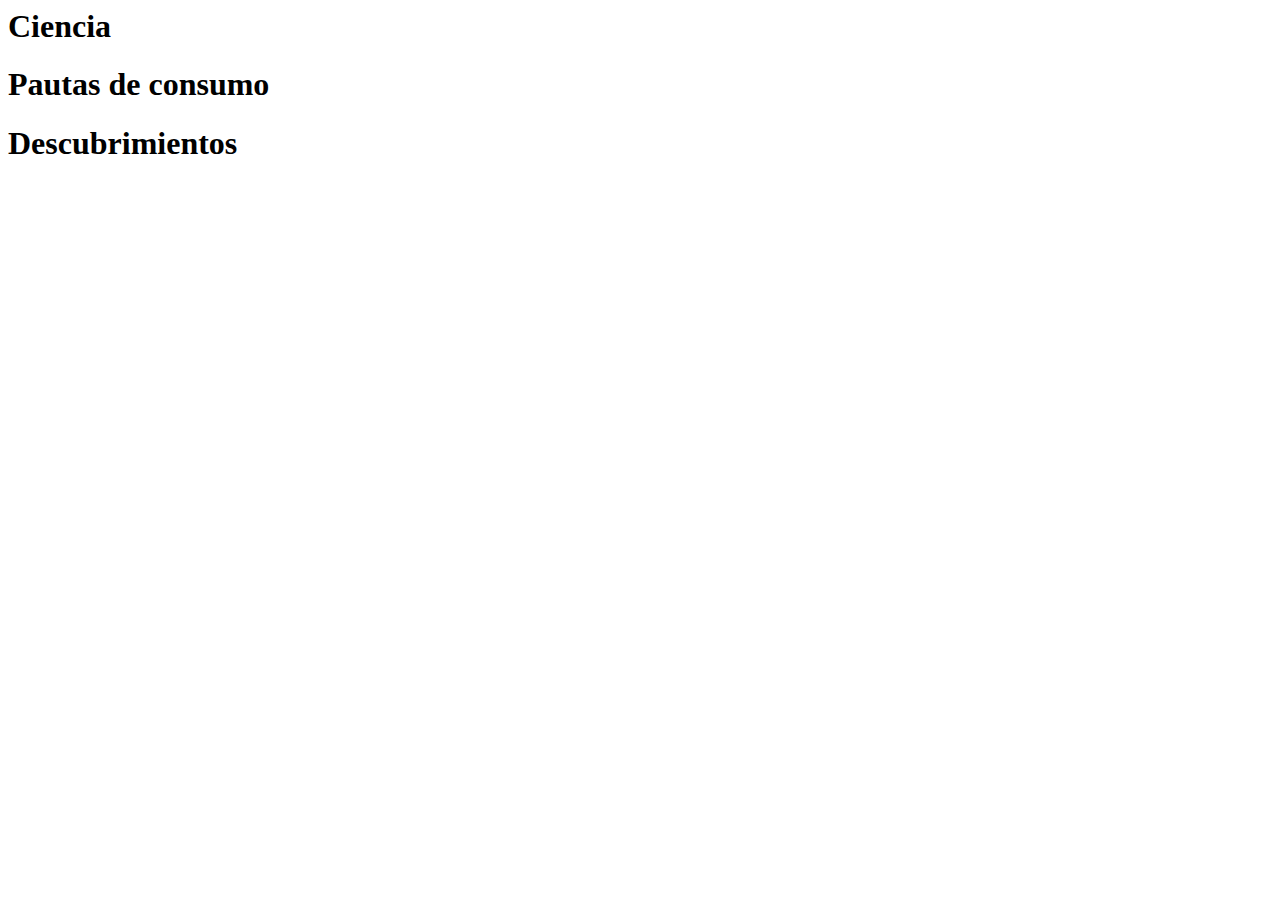
<file: banners/ciencias.html>
<!--<html lang="es-MX" >  <meta name="viewport" content="width=device-width, initial-scale=1">
<link rel="stylesheet" href="./banners.css"> <link href='https://fonts.googleapis.com/css?family=Merriweather:700' rel='stylesheet' type='text/css'>
<link href='https://fonts.googleapis.com/css?family=Merriweather:300italic' rel='stylesheet' type='text/css'> -->
<div class="hcc">
  <h1 class="hcc-r1">Ciencia</h1>
  <h1 class="hcc-r2">Pautas de consumo</h1>
  <h1 class="hcc-r3">Descubrimientos </h1>
</div>
</file>
<file: banners/banners.css>
.fc {
    font-family: Roboto Condensed, sans-serif;
    text-align: center;
    text-transform: uppercase;
    color: #fff;
    background-image: url(img/leaves.jpg);
    background-color: #2b5a33;
    background-size: cover;
    padding: 1em 2em 2em;
  }
  
  .fc-r1 {
    font-size: 4em;
    font-weight: 700;
    line-height: 1.5em;
    margin: 0;
  }
  
  .fc-r2 {
    font-family: Roboto, sans-serif;
    font-size: 1em;
    font-weight: 100;
    line-height: 1em;
    letter-spacing: 0.64em;
    color: #1d6152;
    background-color: #fff;
    display: inline-block;
    margin-top: -0.7em;
    padding: 0.65em 0 0.65em 0.7em;
  }
  
  .ybile {
    color: #fffeec;
    font-family: Montserrat, sans-serif;
    text-align: center;
    background: #f1cf63 url(http://tobiasahlin.com/images/typesource/bike.png) no-repeat center bottom/38% 30%;
    line-height: 3em;
    padding-top: 1.5em;
    padding-bottom: 8em;
    text-transform: uppercase;
  }
  
  .ybile-r1 {
    font-size: 1.5em;
    font-weight: 400;
    line-height: 1.1em;
    font-family: Lora;
    font-style: italic;
    display: inline-block;
    position: relative;
    text-transform: lowercase;
  }
  
  .ybile-r2 {
    font-weight: 200;
    font-size: 4.8em;
    line-height: 1em;
    margin: 0;
  }
  
  .ybile-r3 {
    font-weight: 200;
    font-size: 3em;
    line-height: 1.1em;
    margin: 0;
  }
  
  .ybile-r1:before,
  .ybile-r1:after {
    background: url(http://tobiasahlin.com/images/typesource/arrow.svg) no-repeat center center/5em 0.5em;
    content: "";
    left: -5.8em;
    position: absolute;
    width: 2.5em;
    height: 1.25em;
  }
  
  .ybile-r1:after {
    left: auto;
    right: -5.8em;
    -webkit-transform: scaleX(-1);
    transform: scaleX(-1);
  }
  
  .asog {
    color: #fff;
    text-align: center;
    background-image: url(http://tobiasahlin.com/images/typesource/mountains.jpg);
    background-size: cover;
    background-color: #f0ae93;
    font-family: PT Sans, sans-serif;
    line-height: 3em;
    padding-top: 5em;
    padding-bottom: 7em;
  }
  
  .asog-r1 {
    text-transform: uppercase;
    font-size: 6em;
    font-weight: 700;
    line-height: 1.1em;
    margin: 0;
  }
  
  .asog-r2 {
    font-family: Lora, serif;
    font-style: italic;
    font-weight: 400;
    font-size: 1.7em;
    display: inline-block;
    position: relative;
    mix-blend-mode: overlay;
    margin: 0;
  }
  
  .asog-r2:before,
  .asog-r2:after {
    background: url(http://tobiasahlin.com/images/typesource/leaves.svg) no-repeat center center/2.5em 0.7em;
    content: "";
    left: -3em;
    top: -0.3em;
    position: absolute;
    width: 2.5em;
    height: 1.5em;
  }
  
  .asog-r2:after {
    left: auto;
    right: -3em;
    -webkit-transform: scaleX(-1);
    transform: scaleX(-1);
  }
  
  .thosm {
    font-family: Oswald, sans-serif;
    line-height: 3em;
    text-transform: uppercase;
    text-align: center;
    color: #fff;
    background-color: #48a0dd;
    padding-top: 2em;
    padding-bottom: 4em;
  }
  
  .thosm-r1 {
    font-size: 1.5em;
    font-weight: 400;
    line-height: 1.1em;
    color: #87caed;
    display: inline-block;
    position: relative;
  }
  
  .thosm-r2 {
    font-size: 3em;
    font-weight: 300;
    line-height: 1em;
    margin: 0;
  }
  
  .thosm-r3 {
    font-size: 5em;
    font-weight: 300;
    line-height: 1.1em;
    color: #f1cf63;
    margin: 0;
  }
  
  .thosm-r1:before,
  .thosm-r1:after {
    width: 2.5em;
    height: 1.4em;
    content: "";
    background: url(http://tobiasahlin.com//images/typesource/meatball-ornament.svg) no-repeat center center/2.5em 1.4em;
    position: absolute;
    top: -0.1em;
    left: -2.8em;
  }
  
  .thosm-r1:after {
    right: -2.8em;
    left: auto;
    -webkit-transform: scaleX(-1);
    transform: scaleX(-1);
  }
  
  .iwcp {
    color: #fff;
    text-align: center;
    background-color: #fd774c;
    font-family: Ubuntu, sans-serif;
    text-transform: uppercase;
    line-height: 3em;
    padding-top: 5.5em;
    padding-bottom: 6.5em;
  }
  
  .iwcp-r1 {
    font-size: 1.8em;
    font-weight: 700;
    margin: 0;
  }
  
  .iwcp-divider {
    background: url(http://tobiasahlin.com/images/typesource/banner.svg) no-repeat center center/20em 0.8em;
    font-size: 1.5em;
    height: 0.5em;
    border: 0;
    margin: 0;
    margin-bottom: -1.4em;
  }
  
  .iwcp-r2 {
    font: italic 400 1.3em/1.3em Playfair Display, sans-serif;
    text-transform: lowercase;
    padding: 0 0.5em;
    position: relative;
    background-color: inherit;
    display: inline-block;
  }
  
  .iwcp-r3 {
    font-size: 2.43em;
    font-weight: 700;
    margin: 0;
    margin-top: -0.4em;
  }
  
  .iwcp-r4 {
    font-size: 2.2em;
    margin: -0.3em 0 0;
    font-weight: 700;
  }
  .sos {
    color: #f1cf63;
    background-color: #343434;
    text-align: center;
    font-family: Source Sans Pro, sans-serif;
    line-height: 3em;
    padding-top: 4em;
    padding-bottom: 5em;
  }
  
  .sos-r1 {
    font-size: 3.5em;
    font-weight: 900;
    line-height: 1.1em;
  }
  
  .sos-prep {
    font-family: Playfair Display;
    font-weight: 400;
    font-style: italic;
    font-size: 0.5em;
    vertical-align: middle;
    margin-top: -0.4em;
    display: inline-block;
  }
  
  .hcc {
    color: #fff;
    text-align: center;
    background-image: url(http://tobiasahlin.com/images/typesource/climate.jpg);
    background-size: cover;
    font-family: Merriweather, serif;
    font-weight: 300;
    padding-top: 4em;
    padding-bottom: 2.5em;
  }
  
  .hcc-r1 {
    text-transform: uppercase;
    font-size: 6em;
    font-weight: 700;
    line-height: 0.9em;
    margin: 0;
  }
  
  .hcc-r2 {
    font-size: 3.1em;
    line-height: 1em;
    font-weight: 100;
    font-style: italic;
    background-color: #fff;
    color: #31321c;
    margin-top: -0.1em;
    padding-top: 0.1em;
    padding-bottom: 0.1em;
    display: inline-block;
    margin: 0;
  }
  
  .hcc-r3 {
    text-transform: uppercase;
    font-size: 2.2em;
    font-weight: 600;
    margin-top: 0.3em;
    line-height: 1em;
</file>
